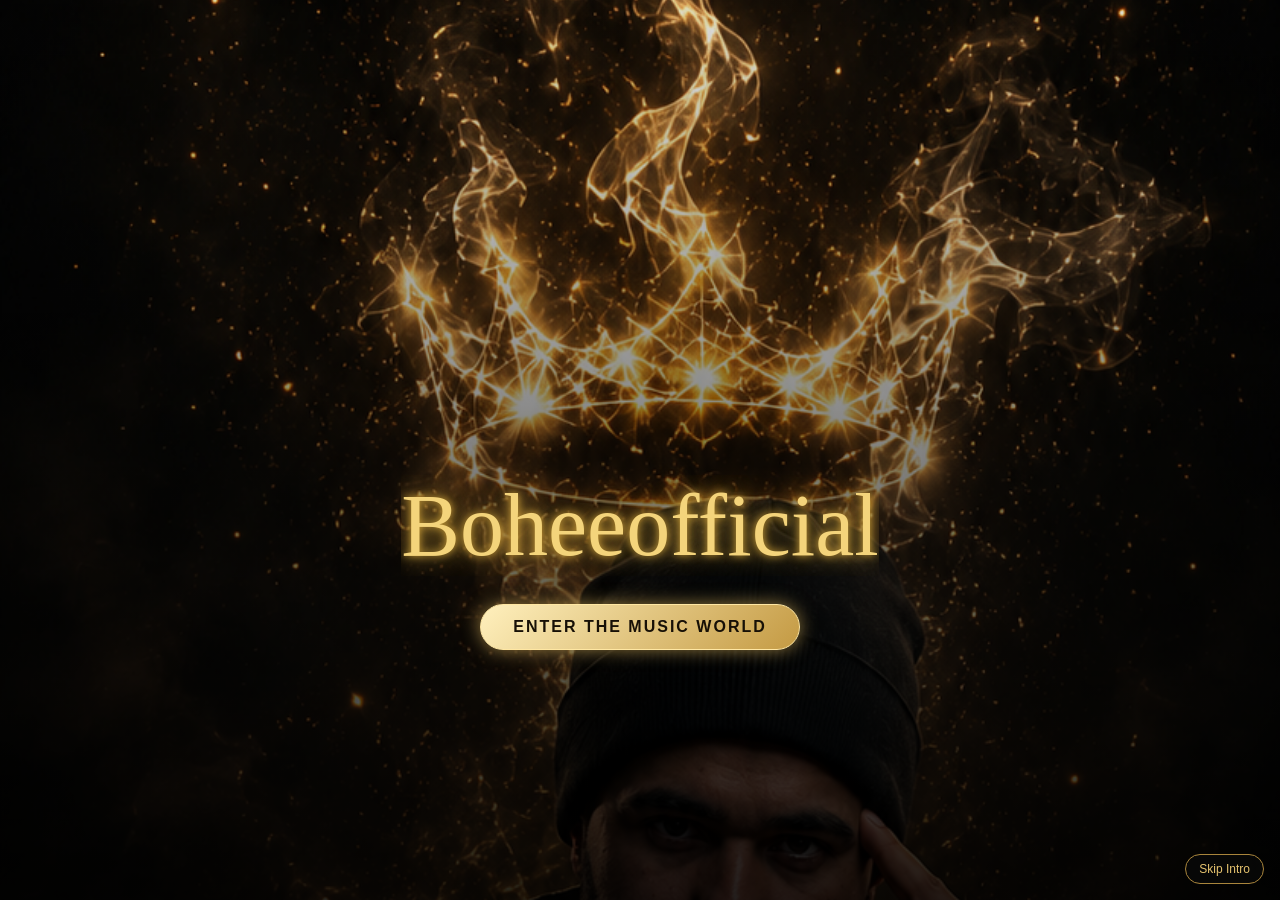
<file: index.html>
<!DOCTYPE html>
<html lang="en">
<head>
  <meta charset="UTF-8">
  <meta name="viewport" content="width=device-width, initial-scale=1">
  <meta name="theme-color" content="#080808">
  <meta name="description" content="BOHEE OFFICIAL — Real Music, Real Vibes">
  <title>BOHEE OFFICIAL</title>
  <link rel="stylesheet" href="style.css">
</head>
<body>

  <!-- INTRO -->
  <section id="intro" class="intro">
    <img src="images/Boheeintropic.png" class="intro-photo" alt="Bohee">
    <div class="intro-shade"></div>
    <div class="intro-content">
      <div class="signature">Boheeofficial</div>
      <button id="enterBtn" class="enter-btn">ENTER THE MUSIC WORLD</button>
    </div>
    <button id="skipIntro" class="skip-btn">Skip Intro</button>
  </section>

  <!-- OFFLINE SCREEN -->
  <section id="offlineScreen" class="offline hidden">
    <h1>BOHEE OFFICIAL</h1>
    <p>Website temporarily offline.</p>
  </section>

  <!-- WEBSITE -->
  <main id="site" class="site hidden">

    <!-- STICKY HEADER -->
    <header class="topbar">

      <div class="header-main">
        <a href="#home" class="wordmark">BOHEE <span>OFFICIAL</span></a>

        <form id="searchForm" class="search-box">
          <input id="siteSearch" type="search"
            placeholder="Search songs, videos, photos..."
            aria-label="Search website">
          <button type="submit" aria-label="Search">⌕</button>
        </form>

        <button id="coinBtn" class="coin-btn" aria-label="Open Paytm QR">₹</button>
      </div>

      <nav class="main-nav">
        <a href="#home">Home</a>
        <a href="#music">Music</a>
        <a href="#videos">Videos</a>
        <a href="#shorts">Shorts</a>
        <a href="#gallery">Gallery</a>
        <a href="#upcoming">Upcoming</a>
        <a href="admin.html" class="admin-link">Admin Login</a>
      </nav>

      <!-- ONE SCROLLING LINE -->
      <div class="ticker">
        <div class="ticker-track">
          <span>✦ REAL MUSIC • REAL VIBES • UNDERGROUND CULTURE ✦</span>
          <span>✦ REAL MUSIC • REAL VIBES • UNDERGROUND CULTURE ✦</span>
        </div>
      </div>

      <div class="header-bottom-line"></div>
    </header>

    <!-- HOME / THEME CONTROL -->
    <section id="home" class="home-space">
      <div class="theme-controls">
        <button id="themeToggle" class="theme-toggle">☾ Moon Mode</button>
      </div>
      <p class="welcome-line">WELCOME TO THE OFFICIAL MUSIC WORLD</p>
    </section>

    <!-- MUSIC PLAYER -->
    <section class="player-section">
      <div class="record-art">♫</div>
      <div class="player-info">
        <p class="now-playing">NOW PLAYING</p>
        <h2 id="trackTitle">Bohee Official</h2>
        <p>Real Music. Real Vibes.</p>
        <audio id="audioPlayer" preload="metadata"></audio>
        <div class="player-progress">
          <input id="seekBar" type="range" min="0" max="100" value="0">
          <span id="timeLabel">00:00 / 00:00</span>
        </div>
        <div class="player-controls">
          <button id="prevBtn" aria-label="Previous">|◀</button>
          <button id="playBtn" class="play-btn" aria-label="Play">▶</button>
          <button id="nextBtn" aria-label="Next">▶|</button>
        </div>
        <p id="playerMessage" class="small-note">Upload MP3 songs to your website to play music.</p>
      </div>
    </section>

    <!-- LATEST MUSIC -->
    <section id="music" class="section">
      <div class="section-heading">
        <span>♫</span>
        <h2>Latest Music</h2>
      </div>
      <div id="musicList" class="content-grid">
        <article class="tile">
          <div class="cover-placeholder">♫</div>
          <h3>Music coming soon</h3>
          <p>Add your MP3 songs here.</p>
        </article>
      </div>
    </section>

    <!-- VIDEOS -->
    <section id="videos" class="section">
      <div class="section-heading">
        <span>▶</span>
        <h2>Official Videos</h2>
      </div>
      <div id="videoList" class="content-grid">
        <article class="tile">
          <div class="cover-placeholder">▶</div>
          <h3>Videos coming soon</h3>
        </article>
      </div>
    </section>

    <!-- SHORTS -->
    <section id="shorts" class="section">
      <div class="section-heading">
        <span>▣</span>
        <h2>YouTube Shorts</h2>
      </div>
      <div class="tile">
        <h3>Short videos coming soon</h3>
      </div>
    </section>

    <!-- GALLERY -->
    <section id="gallery" class="section">
      <div class="section-heading">
        <span>▧</span>
        <h2>Photo Gallery</h2>
      </div>
      <div class="gallery-grid">
        <img src="images/gallery-1.jpg" alt="Bohee photo 1">
        <img src="images/gallery-2.jpg" alt="Bohee photo 2">
        <img src="images/gallery-3.jpg" alt="Bohee photo 3">
      </div>
    </section>

    <!-- UPCOMING -->
    <section id="upcoming" class="section upcoming">
      <div class="section-heading">
        <span>✦</span>
        <h2>Upcoming Release</h2>
      </div>
      <div class="tile">
        <h3>Something new is coming</h3>
        <p>Stay tuned for the next release.</p>
        <div id="countdown" class="countdown">STAY TUNED</div>
      </div>
    </section>

    <!-- EXCLUSIVE ZONE -->
    <section class="section">
      <div class="section-heading">
        <span>✧</span>
        <h2>BOHEE EXCLUSIVE ZONE</h2>
      </div>
      <div class="tile">
        <p>Exclusive updates and special content coming soon.</p>
      </div>
    </section>

    <!-- FAN WALL -->
    <section class="section">
      <div class="section-heading">
        <span>✉</span>
        <h2>Fan Message Wall</h2>
      </div>
      <div class="tile">
        <textarea id="fanMessage" placeholder="Write a message for Bohee..."></textarea>
        <button id="sendFanMessage" class="gold-btn">Send Message</button>
        <p id="fanStatus" class="small-note"></p>
      </div>
    </section>

    <!-- FOOTER -->
    <footer class="footer">
      <div class="footer-brand">BOHEE <span>OFFICIAL</span></div>

      <div class="socials">
        <a href="https://youtube.com/@boheeofficial" target="_blank" rel="noopener" aria-label="YouTube">
          <span>▶</span>
        </a>
        <a href="https://instagram.com/" target="_blank" rel="noopener" aria-label="Instagram">
          <span>◎</span>
        </a>
        <a href="https://facebook.com/" target="_blank" rel="noopener" aria-label="Facebook">
          <span>f</span>
        </a>
        <a href="https://open.spotify.com/artist/4DmqbiUFrK0QehFuaCbHlI" target="_blank" rel="noopener" aria-label="Spotify">
          <span>≋</span>
        </a>
      </div>

      <p>REAL MUSIC • REAL VIBES • NO LIMITS</p>
      <p>© 2026 BOHEE OFFICIAL | ALL RIGHTS RESERVED</p>
      <small>Underground Empire</small>
    </footer>

  </main>

  <!-- QR POPUP -->
  <div id="qrModal" class="modal hidden">
    <div class="modal-card">
      <button id="closeQr" class="modal-close">×</button>
      <h2>PAYTM SCANNER</h2>
      <img src="images/paytm-qr.png" class="qr-image" alt="Paytm QR Code">
      <p>Scan with Paytm or a supported UPI app</p>
    </div>
  </div>

  <script src="script.js"></script>
</body>
</html>
</file>
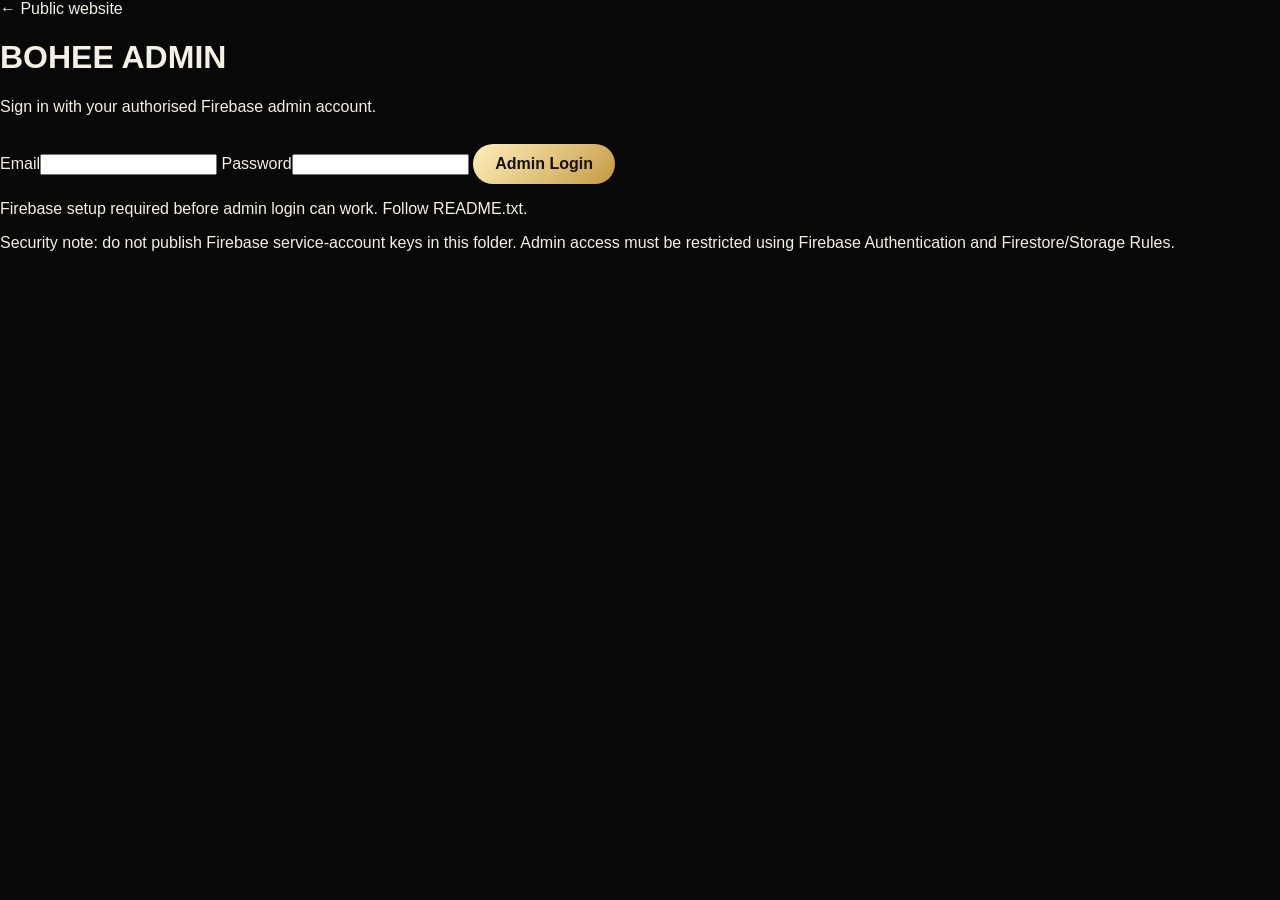
<file: admin.html>
<!doctype html>
<html lang="en">
<head>
  <meta charset="utf-8"><meta name="viewport" content="width=device-width,initial-scale=1">
  <title>BOHEE OFFICIAL — Admin</title><link rel="stylesheet" href="style.css">
</head>
<body class="admin-body">
  <main class="admin-shell">
    <a href="index.html" class="back-link">← Public website</a>
    <h1>BOHEE <span>ADMIN</span></h1>
    <p class="muted">Sign in with your authorised Firebase admin account.</p>
    <section id="loginPanel" class="admin-panel">
      <label>Email<input id="adminEmail" type="email" autocomplete="username"></label>
      <label>Password<input id="adminPassword" type="password" autocomplete="current-password"></label>
      <button id="loginBtn" class="gold-btn">Admin Login</button>
      <p id="adminMessage" class="muted"></p>
    </section>
    <section id="dashboard" class="admin-panel hidden">
      <div class="dashboard-head"><h2>Website Settings</h2><button id="logoutBtn">Log out</button></div>
      <label class="switch-line"><input id="siteEnabled" type="checkbox" checked> Website ON (turn OFF to show offline screen)</label>
      <button id="saveSettings" class="gold-btn">Save Website Status</button>
      <hr>
      <h2>Upload / Replace QR Picture</h2>
      <input id="qrUpload" type="file" accept="image/*">
      <button id="uploadQr" class="gold-btn">Upload Paytm QR</button>
      <p class="muted">QR file will be stored in Firebase Storage. Configure Firebase first.</p>
      <hr>
      <h2>Upload music</h2>
      <input id="musicUpload" type="file" accept="audio/*">
      <p class="muted">Music publishing and other media tools will be connected after Firebase setup.</p>
    </section>
    <p class="admin-warning">Security note: do not publish Firebase service-account keys in this folder. Admin access must be restricted using Firebase Authentication and Firestore/Storage Rules.</p>
  </main>
  <script type="module" src="admin.js"></script>
</body>
</html>
</file>
<file: style.css>
/* =========================
   1. GLOBAL THEME
========================= */
*{box-sizing:border-box}
html{scroll-behavior:smooth;scroll-padding-top:170px}

body{
  margin:0;
  font-family:Arial,Helvetica,sans-serif;
  background:#080808;
  color:#f5f0e5;
  --gold:#d7b45c;
  --gold-light:#ffe4a0;
  --panel:rgba(10,10,10,.70);
  --line-glow:0 2px 12px rgba(215,180,92,.8),0 0 24px rgba(215,180,92,.35);
  transition:background .35s,color .35s;
}

body.day{
  background:#eee9df;
  color:#17130d;
  --panel:rgba(255,252,245,.78);
  --line-glow:0 2px 12px rgba(80,61,22,.55),0 0 20px rgba(80,61,22,.2);
}

a{color:inherit;text-decoration:none}
button{font:inherit;cursor:pointer}
.hidden{display:none!important}

/* =========================
   2. INTRO
========================= */
.intro{
  position:fixed;
  inset:0;
  z-index:1000;
  background:#050505;
  display:grid;
  place-items:center;
  overflow:hidden;
}

.intro-photo{
  position:absolute;
  width:100%;
  height:100%;
  object-fit:cover;
  object-position:center 30%;
}

.intro-shade{
  position:absolute;
  inset:0;
  background:linear-gradient(180deg,rgba(0,0,0,.12),rgba(0,0,0,.85));
}

.intro-content{
  position:relative;
  z-index:2;
  display:flex;
  flex-direction:column;
  align-items:center;
  gap:28px;
  margin-top:25vh;
}

.signature{
  font-family:"Brush Script MT","Segoe Script",cursive;
  font-size:clamp(42px,9vw,88px);
  white-space:nowrap;
  color:#f4d47b;
  text-shadow:0 0 8px #d8a83b,0 0 24px rgba(218,170,62,.8);
  overflow:hidden;
  width:0;
  animation:signatureWrite 3s steps(15,end) forwards .5s;
}

@keyframes signatureWrite{
  from{width:0}
  to{width:100%}
}

.enter-btn{
  background:linear-gradient(135deg,#fff0bd,#c49a43);
  color:#171006;
  border:1px solid #ffe7a3;
  border-radius:30px;
  padding:13px 32px;
  letter-spacing:2px;
  font-weight:bold;
  box-shadow:0 0 18px rgba(218,180,92,.65);
}

.skip-btn{
  position:absolute;
  right:16px;
  bottom:16px;
  background:#090909aa;
  color:#e6c36f;
  border:1px solid #a9853c;
  border-radius:20px;
  padding:7px 13px;
  font-size:12px;
}

/* =========================
   3. MAIN BACKGROUND
========================= */
.site{
  min-height:100vh;
  background:
    linear-gradient(rgba(0,0,0,.48),rgba(0,0,0,.58)),
    url("images/night-bg.jpg") center top/cover fixed;
}

body.day .site{
  background:
    linear-gradient(rgba(255,250,238,.35),rgba(255,250,238,.45)),
    url("images/day-bg.jpg") center top/cover fixed;
}

/* =========================
   4. STICKY HEADER
========================= */
.topbar{
  position:sticky;
  top:0;
  z-index:100;
  background:rgba(7,7,7,.94);
  backdrop-filter:blur(14px);
  border-bottom:0;
  box-shadow:0 1px 0 rgba(215,180,92,.45);
}

body.day .topbar{
  background:rgba(248,244,235,.96);
  color:#17130d;
}

.header-main{
  display:flex;
  align-items:center;
  justify-content:space-between;
  gap:18px;
  padding:14px 5%;
}

.wordmark{
  font-size:clamp(19px,3vw,32px);
  font-weight:900;
  letter-spacing:2px;
  white-space:nowrap;
  color:#f5f0e5;
}

.wordmark span,
.footer-brand span{
  color:var(--gold);
}

body.day .wordmark{color:#17130d}

.search-box{
  display:flex;
  width:min(390px,42vw);
  border:1px solid var(--gold);
  border-radius:30px;
  overflow:hidden;
  background:rgba(20,18,14,.8);
}

body.day .search-box{background:#fffaf0}

.search-box input{
  flex:1;
  min-width:0;
  padding:12px 16px;
  background:transparent;
  color:#fff;
  border:0;
  outline:0;
}

body.day .search-box input{color:#17130d}

.search-box input::placeholder{color:#aaa18e}
.search-box button{
  border:0;
  background:transparent;
  color:var(--gold);
  font-size:26px;
  padding:0 16px;
}

/* =========================
   5. GOLD COIN
========================= */
.coin-btn{
  width:43px;
  height:43px;
  flex-shrink:0;
  border-radius:50%;
  border:2px solid #f9dc91;
  background:radial-gradient(circle at 35% 30%,#fff0ad,#d6a638 48%,#77500c);
  color:#382506;
  font-size:22px;
  font-weight:bold;
  box-shadow:0 0 12px rgba(215,180,92,.7);
}

/* =========================
   6. NAVIGATION
========================= */
.main-nav{
  display:flex;
  align-items:center;
  justify-content:center;
  flex-wrap:wrap;
  gap:clamp(10px,2vw,25px);
  padding:8px 12px 13px;
  font-size:13px;
}

.main-nav a{
  padding:8px 12px;
  border-radius:6px;
  transition:.25s;
}

.main-nav a:hover{
  color:var(--gold);
  background:rgba(215,180,92,.10);
}

.admin-link{
  border:1px solid var(--gold);
  color:var(--gold);
}

/* =========================
   7. SCROLLING TAGLINE
========================= */
.ticker{
  overflow:hidden;
  white-space:nowrap;
  padding:10px 0;
  border-top:1px solid rgba(215,180,92,.18);
  background:rgba(0,0,0,.18);
}

body.day .ticker{background:rgba(255,255,255,.25)}

.ticker-track{
  display:flex;
  width:max-content;
  animation:scrollText 24s linear infinite;
}

.ticker-track span{
  padding-right:55px;
  color:var(--gold);
  font-size:clamp(12px,2vw,17px);
  font-weight:bold;
  letter-spacing:2px;
}

@keyframes scrollText{
  from{transform:translateX(0)}
  to{transform:translateX(-50%)}
}

/* ONE GOLDEN LINE */
.header-bottom-line{
  height:2px;
  background:var(--gold);
  box-shadow:var(--line-glow);
}

/* =========================
   8. HOME / THEME BUTTON
========================= */
.home-space{
  min-height:110px;
  padding:18px 5%;
  text-align:center;
}

.theme-controls{
  display:flex;
  justify-content:flex-start;
}

.theme-toggle{
  border:1px solid var(--gold);
  color:var(--gold);
  background:rgba(0,0,0,.45);
  border-radius:30px;
  padding:10px 20px;
  box-shadow:0 0 12px rgba(215,180,92,.2);
}

body.day .theme-toggle{
  background:#fffaf0;
  color:#17130d;
}

.welcome-line{
  font-size:11px;
  letter-spacing:4px;
  color:var(--gold);
}

/* =========================
   9. MUSIC PLAYER
========================= */
.player-section{
  max-width:1100px;
  margin:15px auto;
  padding:25px;
  display:flex;
  align-items:center;
  gap:30px;
  background:var(--panel);
  border:1px solid var(--gold);
  border-radius:16px;
  box-shadow:var(--line-glow);
}

.record-art{
  width:170px;
  height:170px;
  flex-shrink:0;
  border-radius:50%;
  display:grid;
  place-items:center;
  font-size:65px;
  color:var(--gold);
  background:repeating-radial-gradient(circle,#292929 0 3px,#090909 4px 7px);
  border:3px solid var(--gold);
  box-shadow:0 0 18px rgba(215,180,92,.5);
}

.player-info{flex:1;min-width:0}
.player-info h2{margin:8px 0}
.now-playing{color:var(--gold);font-weight:bold;letter-spacing:2px}

.player-progress{
  display:flex;
  align-items:center;
  gap:12px;
}

.player-progress input{flex:1;accent-color:var(--gold)}
.player-progress span{font-size:12px;white-space:nowrap}

.player-controls{
  display:flex;
  align-items:center;
  gap:25px;
  margin-top:15px;
}

.player-controls button{
  background:transparent;
  border:0;
  color:inherit;
  font-size:22px;
}

.player-controls .play-btn{
  width:55px;
  height:55px;
  border:2px solid var(--gold);
  border-radius:50%;
  color:var(--gold);
  box-shadow:0 0 12px rgba(215,180,92,.45);
}

.small-note{font-size:12px;opacity:.7}

/* =========================
   10. SECTIONS
========================= */
.section{
  max-width:1150px;
  margin:auto;
  padding:42px 5%;
}

.section-heading{
  display:flex;
  justify-content:center;
  align-items:center;
  gap:14px;
  margin-bottom:25px;
  text-align:center;
}

.section-heading span{
  color:var(--gold);
  font-size:30px;
}

.section-heading h2{
  margin:0;
  font-size:clamp(24px,4vw,36px);
}

.content-grid{
  display:grid;
  grid-template-columns:repeat(auto-fit,minmax(190px,1fr));
  gap:18px;
}

.tile{
  background:var(--panel);
  border:1px solid rgba(215,180,92,.6);
  border-radius:12px;
  padding:20px;
  min-height:145px;
  backdrop-filter:blur(5px);
}

.cover-placeholder{
  height:115px;
  display:grid;
  place-items:center;
  background:rgba(215,180,92,.09);
  border-radius:8px;
  font-size:42px;
  color:var(--gold);
}

.gallery-grid{
  display:grid;
  grid-template-columns:repeat(3,1fr);
  gap:14px;
}

.gallery-grid img{
  width:100%;
  height:230px;
  object-fit:cover;
  border-radius:10px;
  border:1px solid var(--gold);
  box-shadow:0 0 12px rgba(215,180,92,.2);
}

.upcoming{text-align:center}
.countdown{
  color:var(--gold);
  font-size:22px;
  letter-spacing:3px;
  margin-top:15px;
}

textarea{
  display:block;
  width:100%;
  min-height:90px;
  padding:12px;
  border-radius:8px;
  border:1px solid var(--gold);
  background:transparent;
  color:inherit;
  resize:vertical;
}

.gold-btn{
  margin-top:12px;
  border:0;
  border-radius:25px;
  padding:11px 22px;
  background:linear-gradient(135deg,#fff0bd,#c49a43);
  color:#171006;
  font-weight:bold;
}

/* =========================
   11. FOOTER SOCIAL ICONS
========================= */
.footer{
  text-align:center;
  padding:35px 15px;
  border-top:1px solid var(--gold);
  box-shadow:0 -2px 12px rgba(215,180,92,.25);
  color:inherit;
  background:rgba(0,0,0,.28);
}

body.day .footer{background:rgba(255,255,255,.3)}

.footer-brand{
  font-size:25px;
  font-weight:900;
  letter-spacing:2px;
}

.socials{
  display:flex;
  justify-content:center;
  gap:17px;
  margin:24px 0;
}

.socials a{
  width:46px;
  height:46px;
  display:grid;
  place-items:center;
  border:1px solid var(--gold);
  border-radius:50%;
  color:var(--gold);
  font-size:23px;
  font-weight:bold;
  box-shadow:0 0 12px rgba(215,180,92,.35);
  transition:.25s;
}

.socials a:hover{
  transform:translateY(-4px);
  box-shadow:0 0 20px rgba(215,180,92,.75);
}

.footer p{font-size:12px;letter-spacing:1px}
.footer small{color:var(--gold)}

/* =========================
   12. QR POPUP
========================= */
.modal{
  position:fixed;
  inset:0;
  z-index:500;
  display:grid;
  place-items:center;
  background:rgba(0,0,0,.8);
  padding:20px;
}

.modal-card{
  position:relative;
  width:100%;
  max-width:390px;
  padding:25px;
  border:1px solid var(--gold);
  border-radius:14px;
  background:#15120c;
  color:#fff;
  text-align:center;
}

.modal-close{
  position:absolute;
  right:12px;
  top:8px;
  background:transparent;
  border:0;
  color:var(--gold);
  font-size:28px;
}

.qr-image{
  display:block;
  max-width:100%;
  max-height:60vh;
  object-fit:contain;
  margin:15px auto;
}

.offline{
  min-height:100vh;
  display:grid;
  place-content:center;
  text-align:center;
  padding:25px;
}

/* =========================
   13. MOBILE RESPONSIVE
========================= */
@media(max-width:720px){

  html{scroll-padding-top:220px}

  .header-main{
    flex-wrap:wrap;
    gap:10px;
    padding:11px 4%;
  }

  .wordmark{font-size:19px}
  .search-box{order:3;width:100%}
  .coin-btn{width:38px;height:38px}

  .main-nav{
    gap:4px;
    padding:5px 5px 10px;
    font-size:11px;
  }

  .main-nav a{padding:7px 8px}

  .ticker{padding:8px 0}
  .ticker-track span{font-size:12px}

  .home-space{min-height:90px}
  .player-section{
    margin:12px;
    padding:17px;
    gap:15px;
    flex-direction:column;
    text-align:center;
  }

  .record-art{width:125px;height:125px;font-size:50px}
  .player-progress{flex-wrap:wrap;justify-content:center}
  .player-controls{justify-content:center}
  .gallery-grid{grid-template-columns:repeat(2,1fr)}
  .gallery-grid img{height:170px}
  .section{padding:30px 5%}
  .footer-brand{font-size:20px}
}

@media(max-width:380px){
  .main-nav{font-size:10px}
  .main-nav a{padding:6px}
  .gallery-grid{grid-template-columns:1fr}
  .gallery-grid img{height:230px}
  }
</file>
